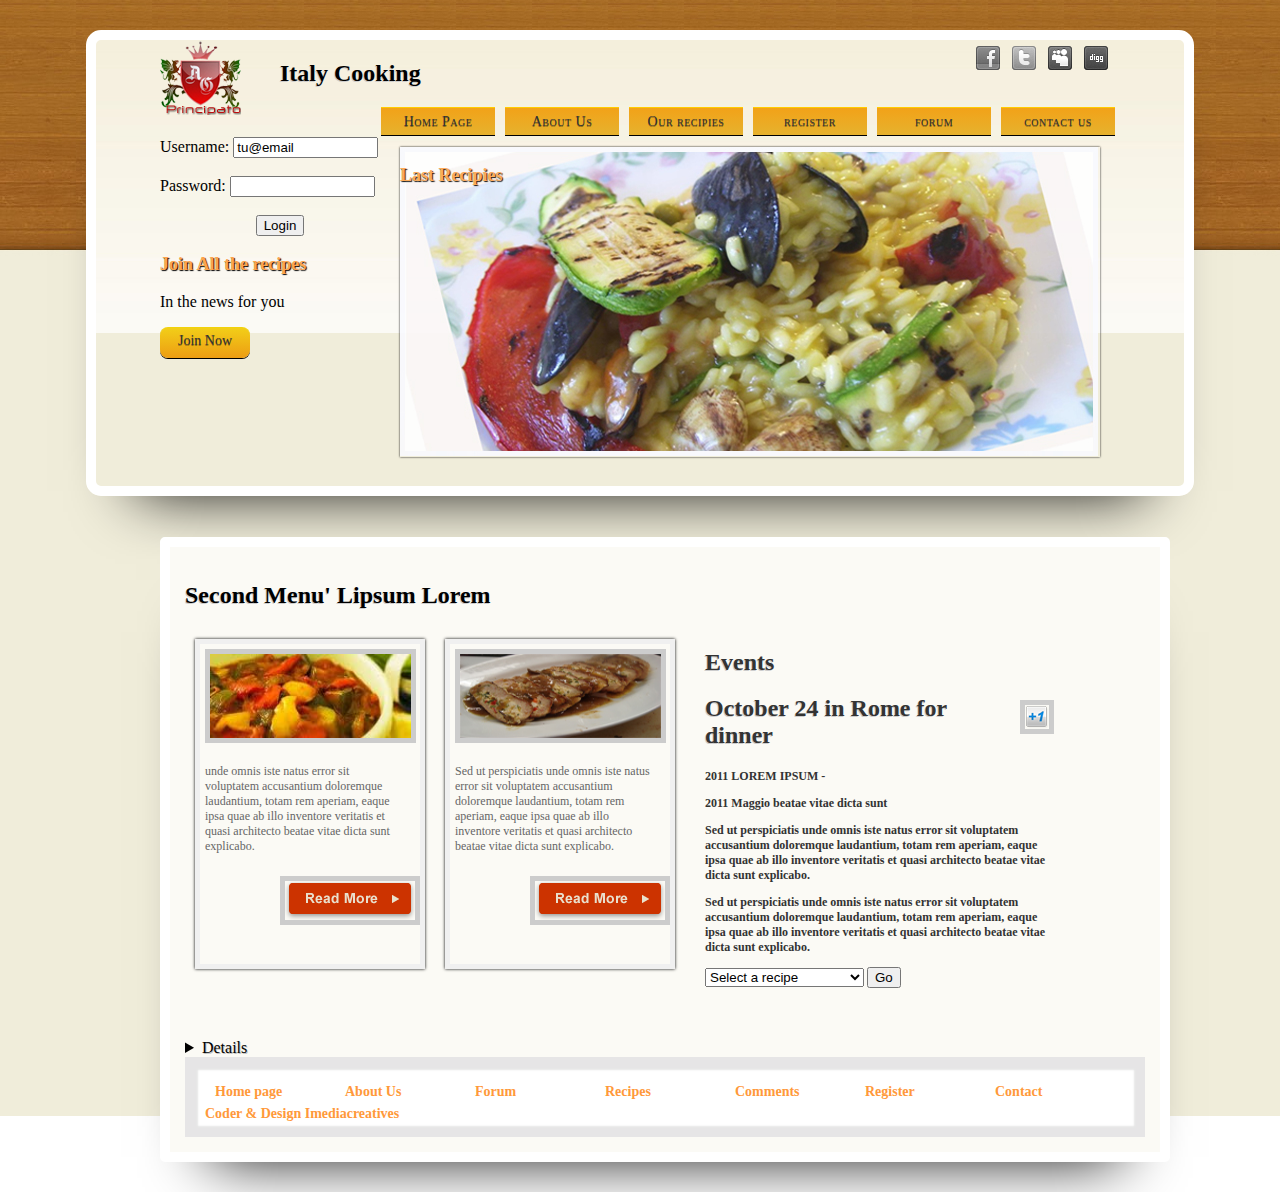
<file: EjerciciosWeek4/index.html>
<!doctype html>
<html>
<head>
<meta charset="utf-8" />
<title>Principato Italian Cuisine</title>
<link href="css/style.css" rel="stylesheet" type="text/css" />
<script src="js/script.js"></script>
</head>
<body>
<div class="container">
  <header>
    <div id="logo"><a href="#"><img src="images/logo.png" alt="your logo here" border="0" class="imagedropshadow" /></a></div>
    
    <div class="social"><a href="#"><img src="images/facebook.png" alt="Become a fan" width="24" height="24" border="0" class="imagedropshadow" /></a><a href="#"><img src="images/twitter.png" alt="Follow on Twitter" width="24" height="24" border="0" class="imagedropshadow" /></a><a href="#"><img src="images/myspace.png" alt="Myspace" width="24" height="24" border="0" class="imagedropshadow" /></a><a href="#"><img src="images/digg.png" alt="Digg" width="24" height="24" border="0" class="imagedropshadow" /></a></div>
    <h2>Italy Cooking</h2> <nav>
      <div class="navbutton"><a href="...">contact us </a></div>
    <div class="navbutton"><a href="...">forum </a></div>
     <div class="navbutton"><a href="#">register</a></div>
    <div class="navbutton"><a href="...">Our recipies </a></div>
    <div class="navbutton"><a href="...">About Us </a></div>
      <div class="navbutton"><a href="...">Home Page </a></div>           
    </nav> 
      
    <div class="photo" id="imagen">
    <div class="content">
     </nav> 
     <h3>Last Recipies</h3>
    </div>
    </div>
  <div id="login"><form id="formulario" method="post" action="http://YOUR_DOMAIN_HERE/login/login.php">
  Username: <input type="text" name="username" size="15" id="usuario" /><br />
  <br />Password: <input type="password" name="passwort" id="pass" size="15" /><br />
  <div align="center">
  <br /><input type="submit" value="Login" />
  </div>
</form>
<h3>Join All the recipes </h3><p>In the news for you</p>
<div class="readbutton"><a href="#">Join Now</a></div>
  </div>
    <div id="main"><h2>Second Menu' Lipsum Lorem</h2>
      <div class="box_menu">    
      <a href="#"><img src="images/drink.jpg" alt="" width="201" height="84" class="imagedropshadow" /></a>      
      <p>  unde omnis iste natus error sit voluptatem accusantium doloremque laudantium, totam rem aperiam, eaque ipsa quae ab illo inventore veritatis et quasi architecto beatae vitae dicta sunt explicabo.</p>
    <div class="recipies"><a href="#"><img src="images/button_read_more.png" alt="Readmore recipies" width="130" height="39" class="imagedropshadow" /></a></div>
      </div>
      <div class="box_menu"><a href="#"><img src="images/carne.jpg" alt="Second Menu'" width="201" height="84" class="imagedropshadow" /></a>    
       <p>Sed ut perspiciatis unde omnis iste natus error sit voluptatem accusantium doloremque laudantium, totam rem aperiam, eaque ipsa quae ab illo inventore veritatis et quasi architecto beatae vitae dicta sunt explicabo.</p>
       <div class="recipies"><a href="#"><img src="images/button_read_more.png" alt="Readmore recipies" width="117" height="29" class="imagedropshadow" /></a></div>
      </div>
    <aside>
      <div class="events" id="title"><h2>Events</h2>
        <div class="google_plus"><a href="#"><img src="images/24b.png" alt="Google plus" border="0" class="imagedropshadow" /></a></div>
        <h2>October 24 in Rome for dinner</h2> 2011 LOREM IPSUM - <p>2011 Maggio beatae vitae dicta sunt</p>
     <p>Sed ut perspiciatis unde omnis iste natus error sit voluptatem accusantium doloremque laudantium, totam rem aperiam, eaque ipsa quae ab illo inventore veritatis et quasi architecto beatae vitae dicta sunt explicabo.</p><p>Sed ut perspiciatis unde omnis iste natus error sit voluptatem accusantium doloremque laudantium, totam rem aperiam, eaque ipsa quae ab illo inventore veritatis et quasi architecto beatae vitae dicta sunt explicabo.</p><form action="" name="GoMenuForm0" id="GoMenuForm0">
<select name="GoMenu" style="width:159px" id="combobox">
<option selected="selected">Select a recipe</option>
<option class="_self" value="spaghetti">Spaghetti with aubergine</option>
<option class="_self" value="rice">Rice with mushrooms</option>
<option class="_self" value="rolls">Rolls with polenta</option>
<option class="_self" value="chicken">Chicken Hunter</option>
<option class="_self" value="tortiglioni">Tortiglioni filled</option>
<option class="_self" value="swordfish">Smoked swordfish</option>
<option class="_self" value="pumpkins">Stuffed pumpkins</option>
</select>
<input type="button" value="Go" onclick="OnGoMenuFormLink(this.form.GoMenu)" />
</form>
      </div>
 </aside>
    <details>
    <h1>Introducion to our kitchen</h1><p><b>Sed ut perspiciatis</b> unde omnis iste natus error sit voluptatem accusantium doloremque laudantium, totam rem aperiam, eaque ipsa quae ab illo inventore veritatis et quasi architecto beatae vitae dicta sunt explicabo</p><dfn>Aliquam scelerisque lectus sed mi cursus condimentum a ac turpis. Proin bibendum ultricies tellus in tincidunt. Vestibulum iaculis tellus non dui vehicula ac aliquet orci aliquam. Aliquam est mi, sagittis vitae tristique eget, molestie vel tellus. Suspendisse potenti. Pellentesque interdum pellentesque velit, id sollicitudin dolor dapibus vel. Aenean vitae leo vitae diam pellentesque bibendum eu facilisis erat. Donec mattis blandit sem iaculis volutpat. Nunc quis mauris orci. Etiam adipiscing, lectus in fermentum varius, lectus turpis elementum justo, quis facilisis eros nulla nec sem. Suspendisse volutpat egestas mi quis condimentum. Etiam dui felis, cursus nec luctus at, imperdiet et nisi. Aliquam condimentum dui quis orci vulputate consectetur.</dfn><p>Nunc quis mauris orci. Etiam adipiscing:
</p>
    <blockquote cite="Aliquam condimentum dui quis orci vulputate consectetur."><a href="#">
 Donec mattis blandit sem iaculis volutpat..
</a></blockquote>
Aenean vitae leo vitae diam pellentesque bibendum eu facilisis erat.<p align="center"><span title="Nunc quis mauris orci. Etiam adipiscing, lectus in fermentum varius, lectus turpis elementum justo, quis facilisis eros nulla nec sem. Suspendisse volutpat egestas mi quis condimentum. Etiam dui felis, cursus nec luctus at, imperdiet et nisi. Aliquam condimentum dui quis orci vulputate consectetur.Nunc quis mauris orci. Etiam adipiscing:"><a href="#">Read More</a></span></p>
</p> 
    <div class="separator"></div>
    <h3>Today all the menus and recipes</h3>
    <div class="box_footer"><li>⚜ Spaghetti with aubergine</li><li><span id="result_box" lang="en" xml:lang="en">Rice aif nails</span></li>
    <li><span id="result_box2" lang="en" xml:lang="en">Pre-cooked stew</span></li>
    <li><span id="result_box4" lang="en" xml:lang="en">Spaghetti with pesto</span></li>
    </div>
    <div class="box_footer"><li><span id="result_box3" lang="en" xml:lang="en">⚜ Seafood salad</span></li>
    <li><span id="result_box5" lang="en" xml:lang="en">Tagliatelle with ragu '</span></li>
    <li><span id="result_box6" lang="en" xml:lang="en">Baked Ravioli</span></li>
    <li><span id="result_box7" lang="en" xml:lang="en">Rolls with polenta</span></li>
    </div>
    <div class="box_footer">
    <li><span id="result_box8" lang="en" xml:lang="en">Tuna Baked</span></li>
    <li><span id="result_box9" lang="en" xml:lang="en">Smoked swordfish</span></li>
    <li><span id="result_box10" lang="en" xml:lang="en">Stuffed pumpkins</span></li>
    <li><span id="result_box11" lang="en" xml:lang="en">Chicken Hunter</span></li>
    </div>
    <div class="box_footer"><li><span id="result_box12" lang="en" xml:lang="en">⚜ Ragu 'meat</span></li>
    <li><span id="result_box13" lang="en" xml:lang="en">Pizza with seafood</span></li>
    <li><span id="result_box14" lang="en" xml:lang="en">Noodles to matriciana</span></li>
    <li><span id="result_box15" lang="en" xml:lang="en">Tortiglioni filled</span></li>
    </div>
    </details> 
    <footer>     
    <span><a href="#">Home page </a></span> <span><a href="#">About Us </a> </span> <span><a href="#">Forum</a></span>  <span><a href="#">Recipes</a></span> <span><a href="#">Comments</a></span> <span><a href="#">Register</a></span>  <span><a href="#">Contact</a></span>   
    <h5><a href="http://www.imediacreatives.it">Coder &amp; Design Imediacreatives</a></h5>      
    </footer>    
    </div> 
  </header>    
</div>
<!-- Free template distributed by http://freehtml5templates.com -->
</body> 
</html>
</file>
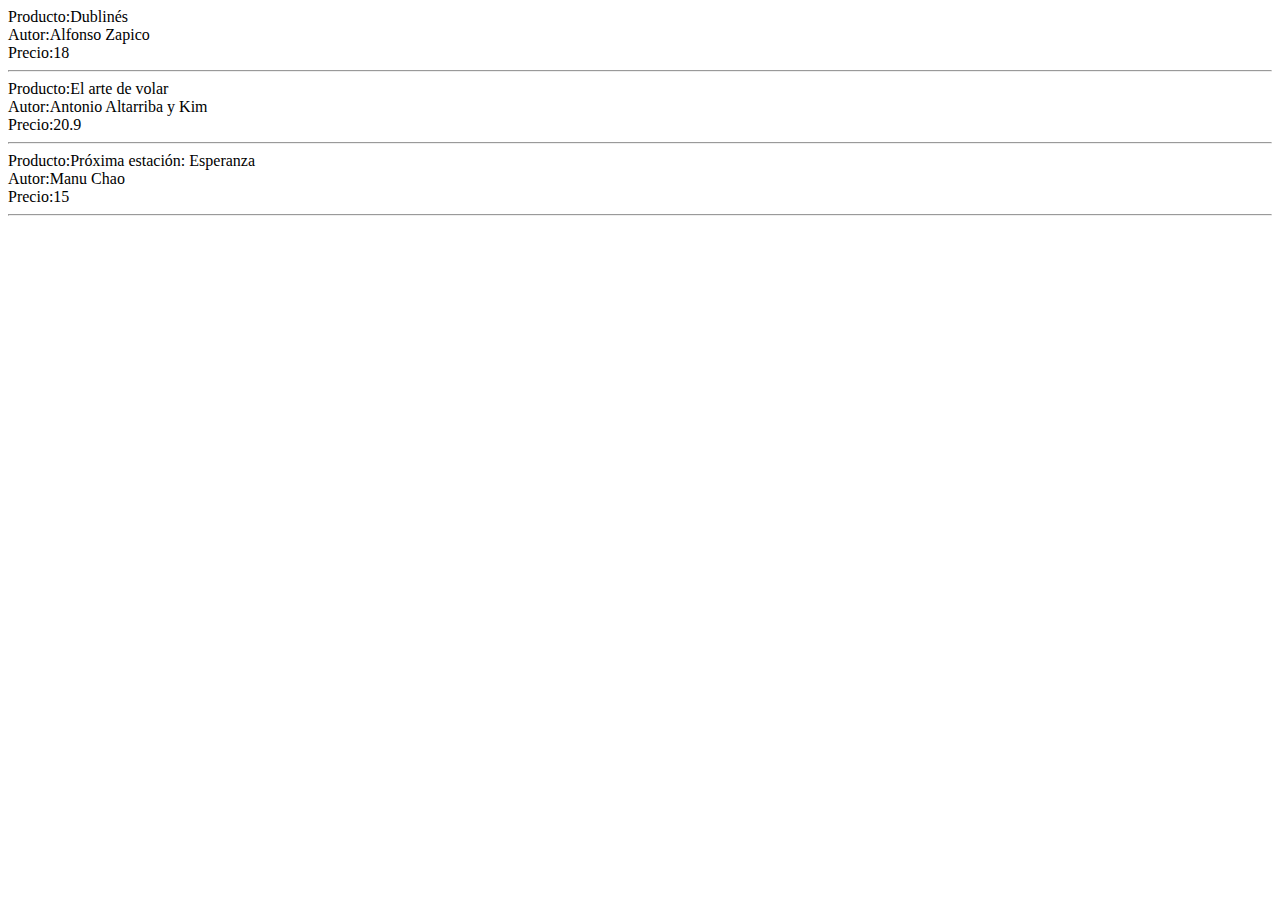
<file: ModulosWeek4/index.html>
<!DOCTYPE html>
<html>
	<head>
		<meta charset="utf-8"> 

		<script type="module">
			import {tienda} from './oop/tienda.js';
			window.onload = () => {
				let imprimirListado = document.getElementById('listado');
				tienda.forEach ( producto => {
					let capa = document.createElement('div');
					capa.innerHTML = producto.mostrar();
					imprimirListado.appendChild(capa);
				});
			}
		</script>
	</head>
	<body>
		<div id="listado">

		</div>
	</body>
</html>
</file>
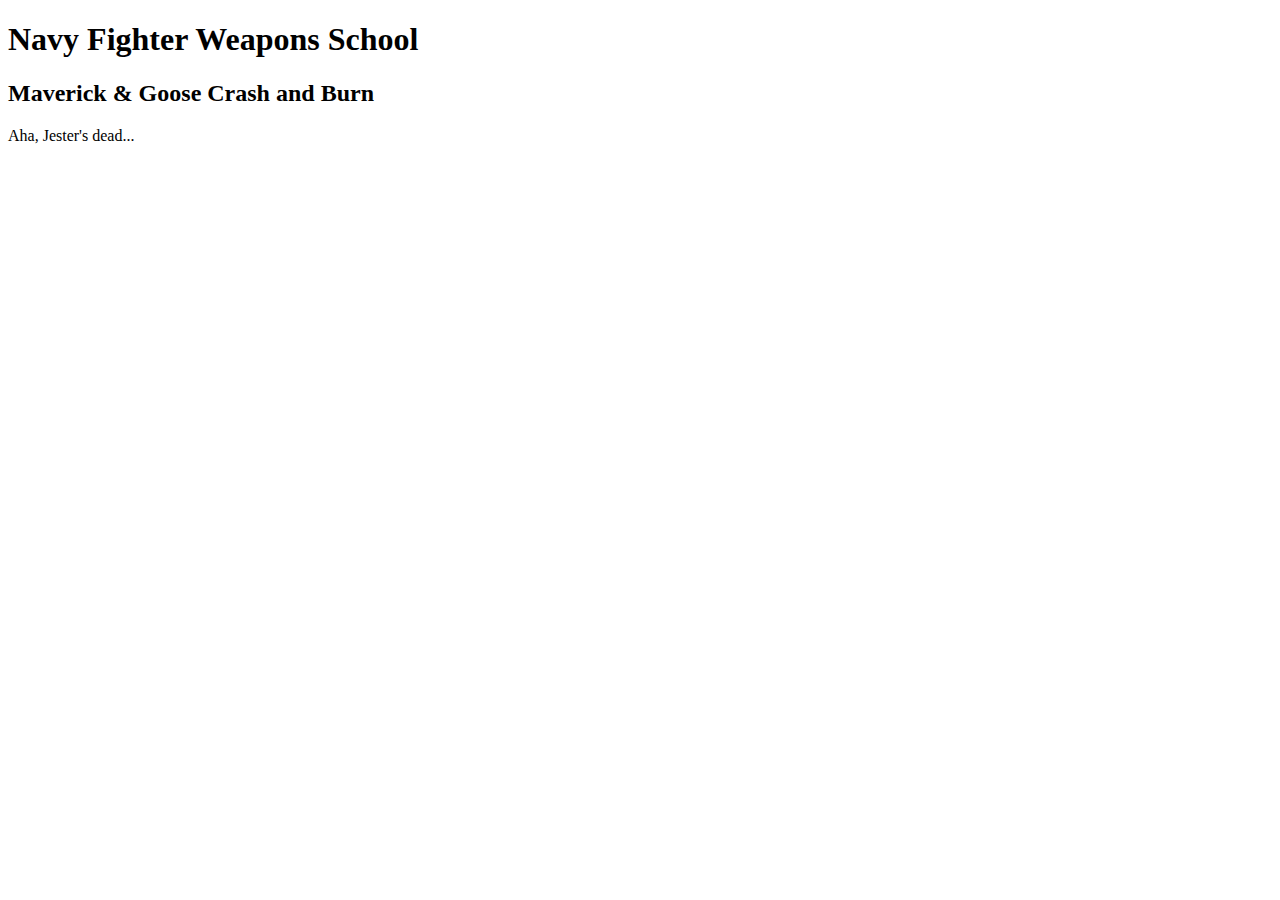
<file: EjerciciosWeek1/ejer3.html>
<!doctype html>
<html>
<body>

<section>
	<header>
		<h1>Navy Fighter Weapons School</h1>
	</header>
	<h2>Maverick & Goose Crash and Burn</h2>
	<p>Aha, Jester's dead...</p>
</section>

</body>
</html>
</file>
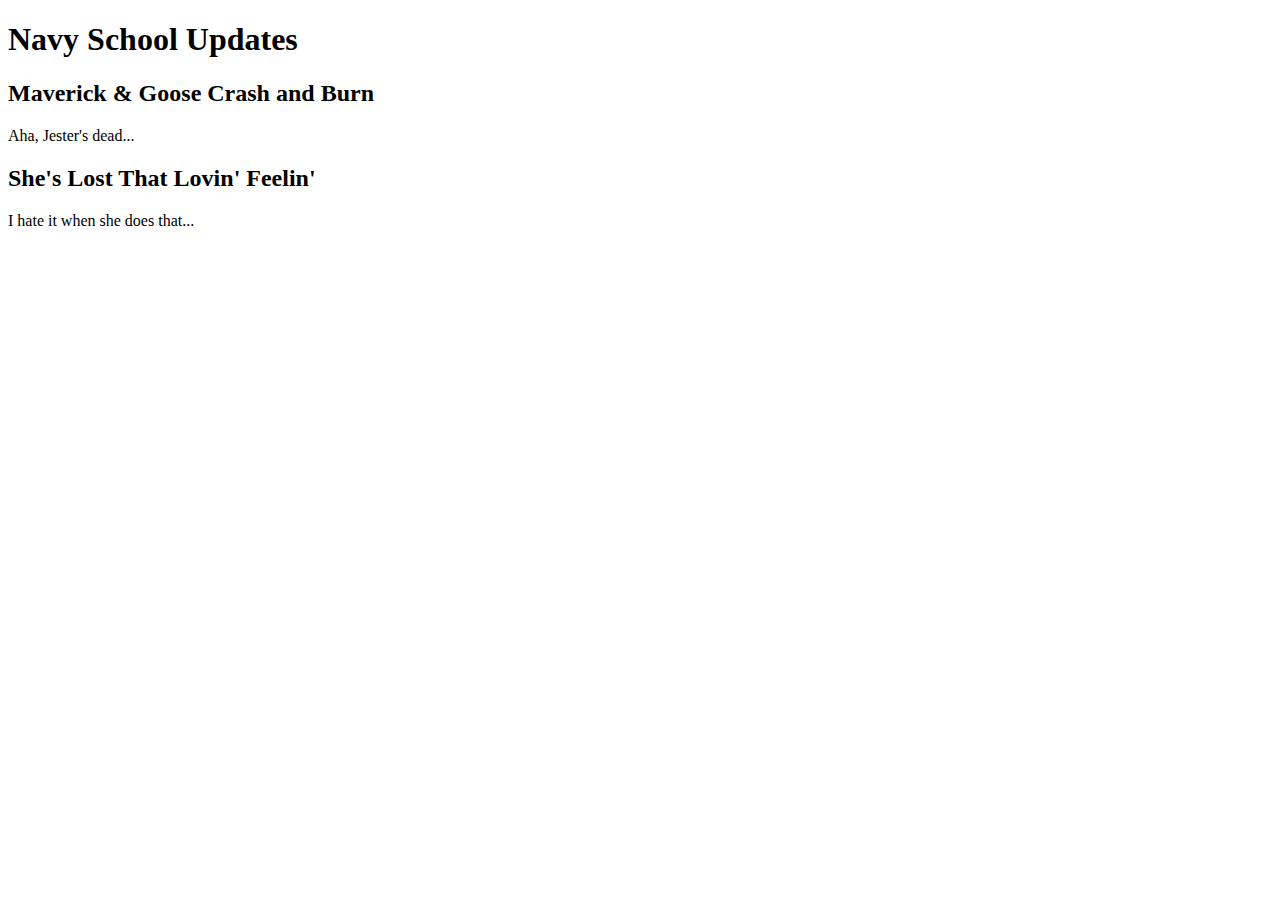
<file: EjerciciosWeek1/ejer4.html>
<!doctype html>
<html>
<body>
<section id="top-gun">
	<article>
		<header>
			<h1>Navy School Updates</h1>	
		</header>
			<h2>Maverick & Goose Crash and Burn</h2>
			<p>Aha, Jester's dead...</p>

			<h2>She's Lost That Lovin' Feelin'</h2>
			<p>I hate it when she does that...</p>
	</article>
</section>
</body>
</html>
</file>
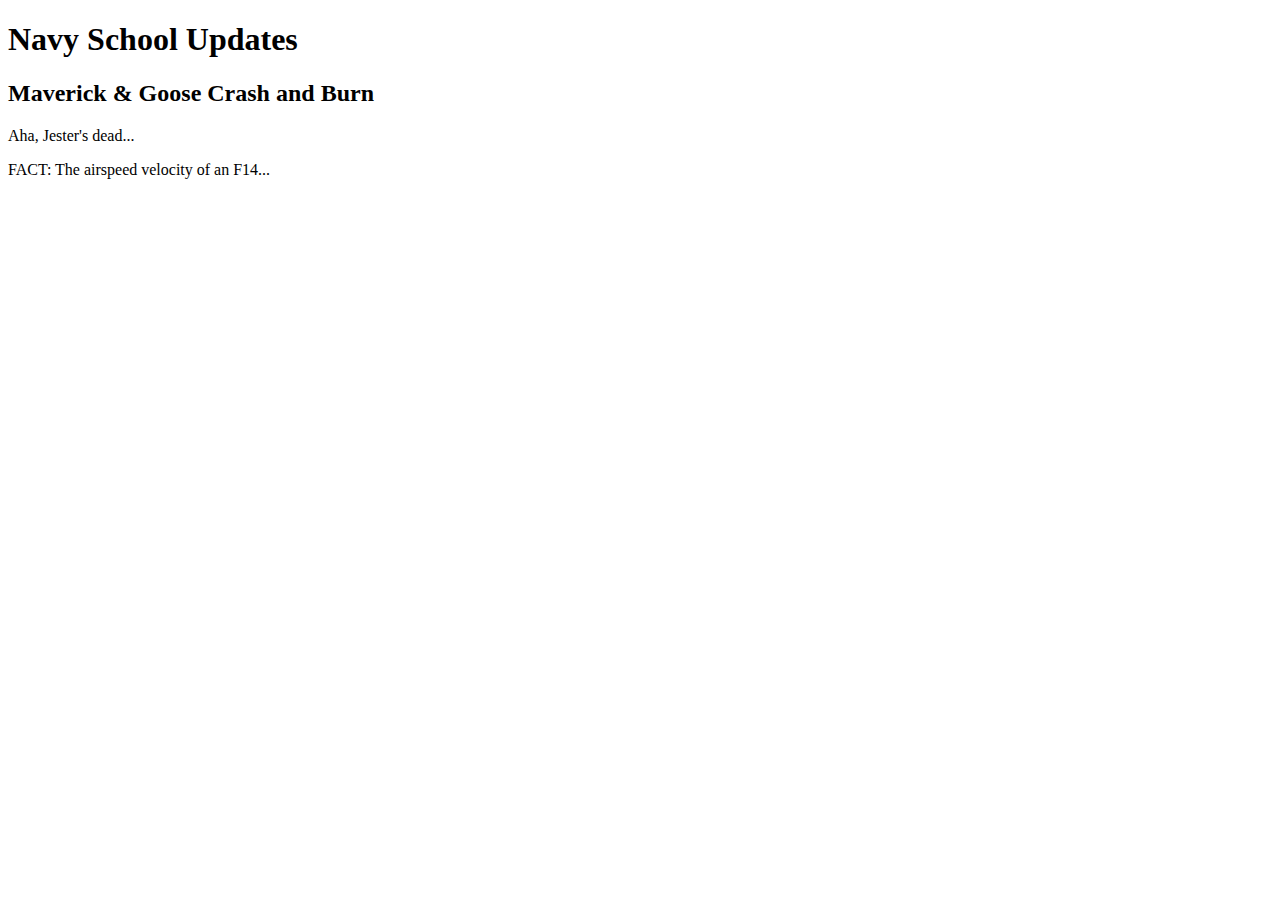
<file: EjerciciosWeek1/ejer5.html>
<!doctype html>
<html>
	<body>
		<section id="top-gun">
			<header>
			 <h1>Navy School Updates</h1>
			</header>
			<article>
				 <h2>Maverick & Goose Crash and Burn</h2>
				 <p>Aha, Jester's dead...</p>
				 <aside>
					<p>FACT: The airspeed velocity of an F14...</p>
				 </aside>
			</article>
		</section>	
	</body>
</html>
</file>
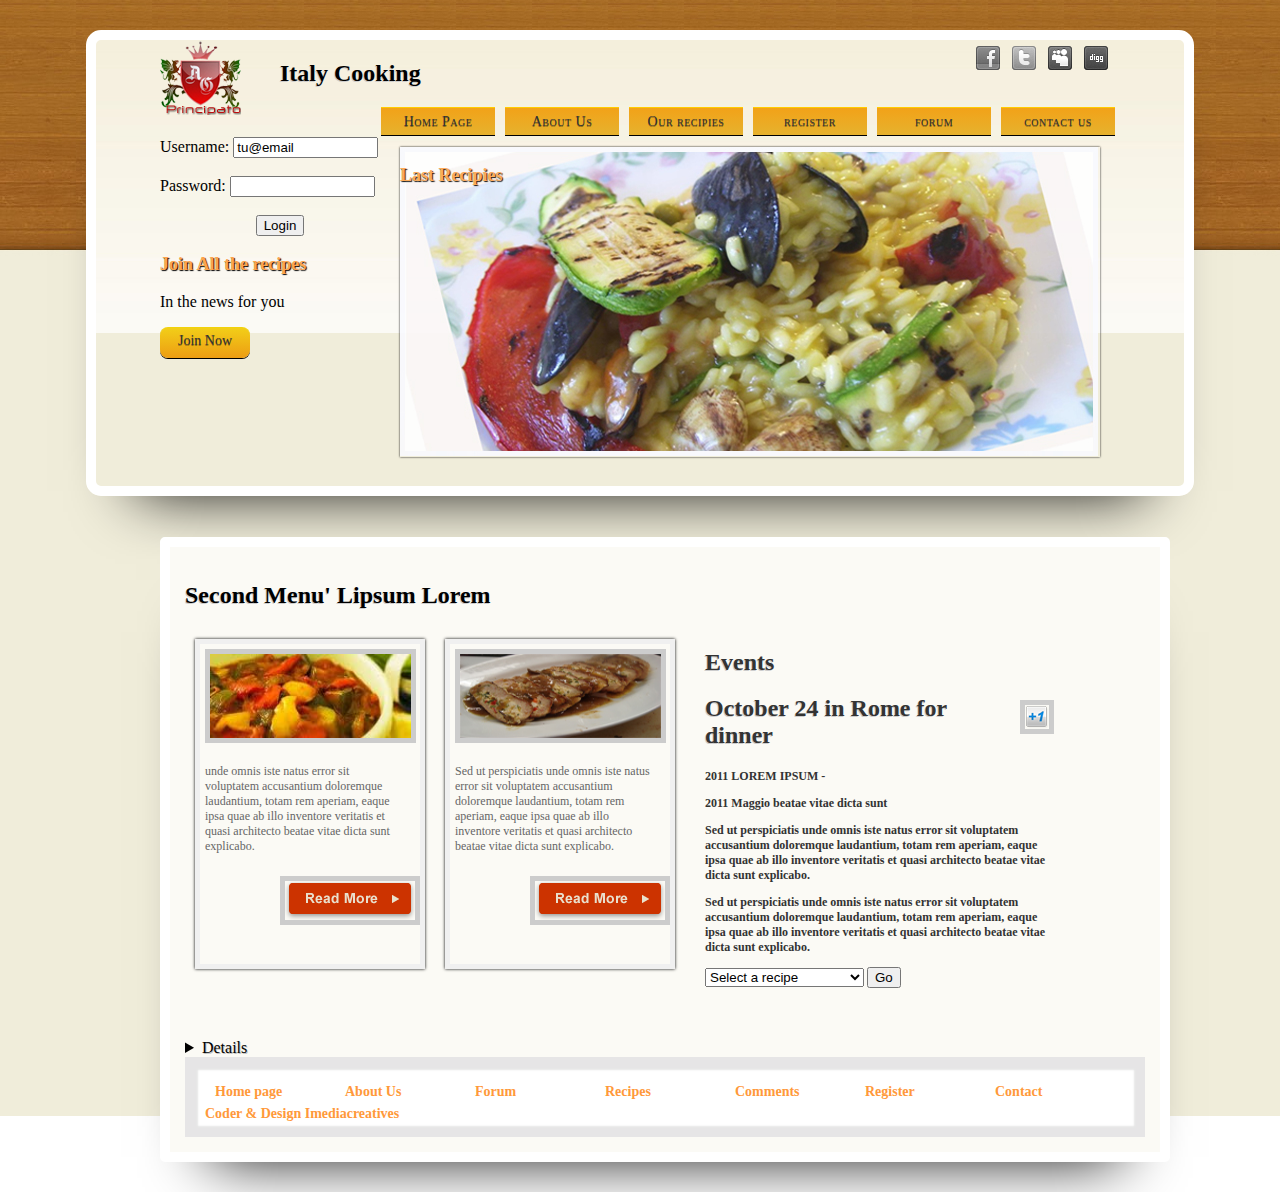
<file: EjerciciosWeek4/ejer9.html>
<!doctype html>
<html>
<head>
<meta charset="utf-8" />
<title>Principato Italian Cuisine</title>
<link href="css/style.css" rel="stylesheet" type="text/css" />
<script>

		function inicializarGestores()
	{
		var imagen = document.getElementById("imagen");
		var imagenes=new Array(
		'url(images/limon.jpg)',
		'url(images/fresas.jpg)',
		'url(images/mandarinas.jpg)',
		'url(images/manzanas.jpg)',
		'url(images/melon.jpg)',
		'url(images/heade_ft.jpg)')
		var indice = 0
		 
		function cambioImagen()
		{
			imagen.style.backgroundImage = imagenes[indice]
			if (indice == 6){indice = 0}else{indice = indice+1}
		}
		var reloj = setInterval(cambioImagen,4900);
		
		imagen.onclick = function()
		{
			alert("Has pulsado la imagen");
			clearInterval(reloj)
		}
		
		var usuario = document.getElementById("usuario");
		usuario.value = 'tu@email';

		usuario.onblur = function(){
			if (usuario.value == ''){
				usuario.value = "tu@email";
			}
		}

		usuario.onfocus = function(){
			if (usuario.value == 'tu@email'){
				usuario.value = '';
			}
		}

		var item = document.getElementById("combobox");
		item.addEventListener("change",gestorCombo);

		function gestorCombo(){
			console.log(item.value);
			console.log(item.options[item.selectedIndex].text);
			console.log(item.selectedIndex);
		} 

		var formulario = document.getElementById('formulario');
		formulario.onsubmit = function(){
			console.log("click en submit");
			return false;
		}

	}

	window.onload = inicializarGestores;


</script>
</head>
<body>
<div class="container">
  <header>
    <div id="logo"><a href="#"><img src="images/logo.png" alt="your logo here" border="0" class="imagedropshadow" /></a></div>
    
    <div class="social"><a href="#"><img src="images/facebook.png" alt="Become a fan" width="24" height="24" border="0" class="imagedropshadow" /></a><a href="#"><img src="images/twitter.png" alt="Follow on Twitter" width="24" height="24" border="0" class="imagedropshadow" /></a><a href="#"><img src="images/myspace.png" alt="Myspace" width="24" height="24" border="0" class="imagedropshadow" /></a><a href="#"><img src="images/digg.png" alt="Digg" width="24" height="24" border="0" class="imagedropshadow" /></a></div>
    <h2>Italy Cooking</h2> <nav>
      <div class="navbutton"><a href="...">contact us </a></div>
    <div class="navbutton"><a href="...">forum </a></div>
     <div class="navbutton"><a href="#">register</a></div>
    <div class="navbutton"><a href="...">Our recipies </a></div>
    <div class="navbutton"><a href="...">About Us </a></div>
      <div class="navbutton"><a href="...">Home Page </a></div>           
    </nav> 
      
    <div class="photo" id="imagen">
    <div class="content">
     </nav> 
     <h3>Last Recipies</h3>
    </div>
    </div>
  <div id="login"><form id="formulario" method="post" action="http://YOUR_DOMAIN_HERE/login/login.php">
  Username: <input type="text" name="username" size="15" id="usuario" /><br />
  <br />Password: <input type="password" name="passwort" id="pass" size="15" /><br />
  <div align="center">
  <br /><input type="submit" value="Login" />
  </div>
</form>
<h3>Join All the recipes </h3><p>In the news for you</p>
<div class="readbutton"><a href="#">Join Now</a></div>
  </div>
    <div id="main"><h2>Second Menu' Lipsum Lorem</h2>
      <div class="box_menu">    
      <a href="#"><img src="images/drink.jpg" alt="" width="201" height="84" class="imagedropshadow" /></a>      
      <p>  unde omnis iste natus error sit voluptatem accusantium doloremque laudantium, totam rem aperiam, eaque ipsa quae ab illo inventore veritatis et quasi architecto beatae vitae dicta sunt explicabo.</p>
    <div class="recipies"><a href="#"><img src="images/button_read_more.png" alt="Readmore recipies" width="130" height="39" class="imagedropshadow" /></a></div>
      </div>
      <div class="box_menu"><a href="#"><img src="images/carne.jpg" alt="Second Menu'" width="201" height="84" class="imagedropshadow" /></a>    
       <p>Sed ut perspiciatis unde omnis iste natus error sit voluptatem accusantium doloremque laudantium, totam rem aperiam, eaque ipsa quae ab illo inventore veritatis et quasi architecto beatae vitae dicta sunt explicabo.</p>
       <div class="recipies"><a href="#"><img src="images/button_read_more.png" alt="Readmore recipies" width="117" height="29" class="imagedropshadow" /></a></div>
      </div>
    <aside>
      <div class="events" id="title"><h2>Events</h2>
        <div class="google_plus"><a href="#"><img src="images/24b.png" alt="Google plus" border="0" class="imagedropshadow" /></a></div>
        <h2>October 24 in Rome for dinner</h2> 2011 LOREM IPSUM - <p>2011 Maggio beatae vitae dicta sunt</p>
     <p>Sed ut perspiciatis unde omnis iste natus error sit voluptatem accusantium doloremque laudantium, totam rem aperiam, eaque ipsa quae ab illo inventore veritatis et quasi architecto beatae vitae dicta sunt explicabo.</p><p>Sed ut perspiciatis unde omnis iste natus error sit voluptatem accusantium doloremque laudantium, totam rem aperiam, eaque ipsa quae ab illo inventore veritatis et quasi architecto beatae vitae dicta sunt explicabo.</p><form action="" name="GoMenuForm0" id="GoMenuForm0">
<select name="GoMenu" style="width:159px" id="combobox">
<option selected="selected">Select a recipe</option>
<option class="_self" value="spaghetti">Spaghetti with aubergine</option>
<option class="_self" value="rice">Rice with mushrooms</option>
<option class="_self" value="rolls">Rolls with polenta</option>
<option class="_self" value="chicken">Chicken Hunter</option>
<option class="_self" value="tortiglioni">Tortiglioni filled</option>
<option class="_self" value="swordfish">Smoked swordfish</option>
<option class="_self" value="pumpkins">Stuffed pumpkins</option>
</select>
<input type="button" value="Go" onclick="OnGoMenuFormLink(this.form.GoMenu)" />
</form>
      </div>
 </aside>
    <details>
    <h1>Introducion to our kitchen</h1><p><b>Sed ut perspiciatis</b> unde omnis iste natus error sit voluptatem accusantium doloremque laudantium, totam rem aperiam, eaque ipsa quae ab illo inventore veritatis et quasi architecto beatae vitae dicta sunt explicabo</p><dfn>Aliquam scelerisque lectus sed mi cursus condimentum a ac turpis. Proin bibendum ultricies tellus in tincidunt. Vestibulum iaculis tellus non dui vehicula ac aliquet orci aliquam. Aliquam est mi, sagittis vitae tristique eget, molestie vel tellus. Suspendisse potenti. Pellentesque interdum pellentesque velit, id sollicitudin dolor dapibus vel. Aenean vitae leo vitae diam pellentesque bibendum eu facilisis erat. Donec mattis blandit sem iaculis volutpat. Nunc quis mauris orci. Etiam adipiscing, lectus in fermentum varius, lectus turpis elementum justo, quis facilisis eros nulla nec sem. Suspendisse volutpat egestas mi quis condimentum. Etiam dui felis, cursus nec luctus at, imperdiet et nisi. Aliquam condimentum dui quis orci vulputate consectetur.</dfn><p>Nunc quis mauris orci. Etiam adipiscing:
</p>
    <blockquote cite="Aliquam condimentum dui quis orci vulputate consectetur."><a href="#">
 Donec mattis blandit sem iaculis volutpat..
</a></blockquote>
Aenean vitae leo vitae diam pellentesque bibendum eu facilisis erat.<p align="center"><span title="Nunc quis mauris orci. Etiam adipiscing, lectus in fermentum varius, lectus turpis elementum justo, quis facilisis eros nulla nec sem. Suspendisse volutpat egestas mi quis condimentum. Etiam dui felis, cursus nec luctus at, imperdiet et nisi. Aliquam condimentum dui quis orci vulputate consectetur.Nunc quis mauris orci. Etiam adipiscing:"><a href="#">Read More</a></span></p>
</p> 
    <div class="separator"></div>
    <h3>Today all the menus and recipes</h3>
    <div class="box_footer"><li>⚜ Spaghetti with aubergine</li><li><span id="result_box" lang="en" xml:lang="en">Rice aif nails</span></li>
    <li><span id="result_box2" lang="en" xml:lang="en">Pre-cooked stew</span></li>
    <li><span id="result_box4" lang="en" xml:lang="en">Spaghetti with pesto</span></li>
    </div>
    <div class="box_footer"><li><span id="result_box3" lang="en" xml:lang="en">⚜ Seafood salad</span></li>
    <li><span id="result_box5" lang="en" xml:lang="en">Tagliatelle with ragu '</span></li>
    <li><span id="result_box6" lang="en" xml:lang="en">Baked Ravioli</span></li>
    <li><span id="result_box7" lang="en" xml:lang="en">Rolls with polenta</span></li>
    </div>
    <div class="box_footer">
    <li><span id="result_box8" lang="en" xml:lang="en">Tuna Baked</span></li>
    <li><span id="result_box9" lang="en" xml:lang="en">Smoked swordfish</span></li>
    <li><span id="result_box10" lang="en" xml:lang="en">Stuffed pumpkins</span></li>
    <li><span id="result_box11" lang="en" xml:lang="en">Chicken Hunter</span></li>
    </div>
    <div class="box_footer"><li><span id="result_box12" lang="en" xml:lang="en">⚜ Ragu 'meat</span></li>
    <li><span id="result_box13" lang="en" xml:lang="en">Pizza with seafood</span></li>
    <li><span id="result_box14" lang="en" xml:lang="en">Noodles to matriciana</span></li>
    <li><span id="result_box15" lang="en" xml:lang="en">Tortiglioni filled</span></li>
    </div>
    </details> 
    <footer>     
    <span><a href="#">Home page </a></span> <span><a href="#">About Us </a> </span> <span><a href="#">Forum</a></span>  <span><a href="#">Recipes</a></span> <span><a href="#">Comments</a></span> <span><a href="#">Register</a></span>  <span><a href="#">Contact</a></span>   
    <h5><a href="http://www.imediacreatives.it">Coder &amp; Design Imediacreatives</a></h5>      
    </footer>    
    </div> 
  </header>    
</div>
<!-- Free template distributed by http://freehtml5templates.com -->
</body> 
</html>
</file>
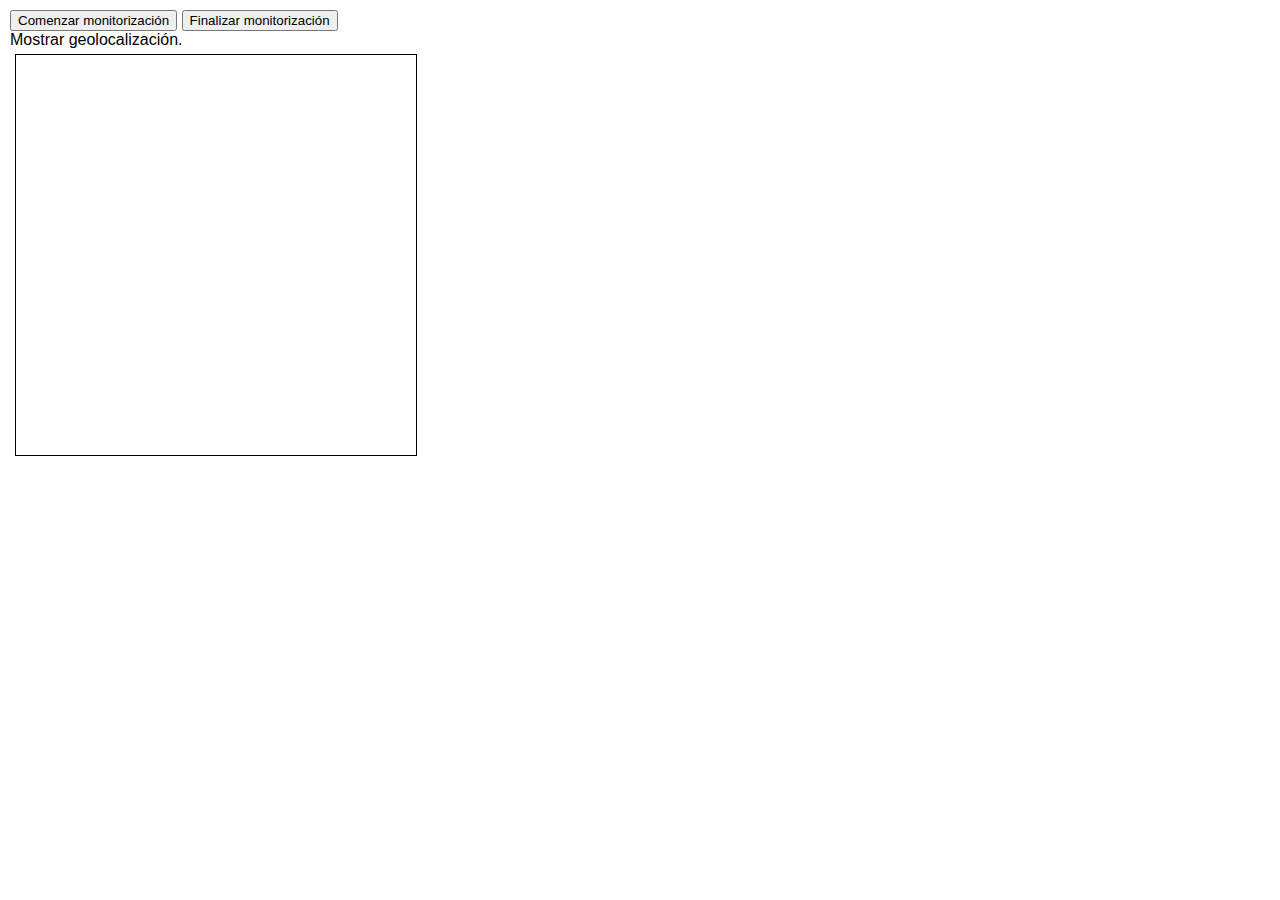
<file: publicGeo/localizacion.html>
<!doctype html>
<html>
<head>
	<meta charset="utf-8">
	<title>¿Cuál es mi posición?</title>
	<script src="http://maps.google.com/maps/api/js?v=3.exp&sensor=true"></script>
	<script src="localizacion.js"></script>
	<link rel="stylesheet" href="localizacion.css">
</head>
<body>
	<form>
		<input type="button" id="watch" value="Comenzar monitorización">
		<input type="button" id="clearWatch" value="Finalizar monitorización">
	</form>
	
	<div id="location">
		Mostrar geolocalización.
	</div>
	<div id="distance"> </div>
	<div id="mapa"> </div>

</body>
</html>
</file>
<file: EjerciciosWeek4/css/style.css>
/* Distributed by http://freehtml5templates.com */
@charset "utf-8";
body {
	background-image: url(../images/bg.jpg);
	background-repeat: repeat-x;
	margin-top: 0px;
}
a:link {
	text-decoration: none;
	color: #333333;
}
a:visited {
	text-decoration: none;
}
a:hover {
	text-decoration: none;
	color: #FFFFFF;
}
a:active {
	text-decoration: none;
}
h1 {
	font-size: 36px;
}
h2 {
	font-size: 24px;
	text-shadow: -1px 1px  #CCC;
}
h3 {
	font-size: 18px;
text-shadow: 1px 1px 1px #000000;
color: #FDA44D;
}
h4 {
	font-size: 16px;
}
h5 {
	font-size: 10px;
	float: left;
	height: 15px;
	width: 250px;
	line-height: 2px;
}


.page {
	font-family: "trebuchet MS";
	font-size: 12px;
	font-style: normal;
	font-weight: normal;
	color: #F0EDDA;
	text-decoration: none;
	margin-top: 0px;
	padding-top: 0px;
}
nav {
	float: right;
	width: 250px;
	height: 30px;
}
.navbutton {
	background: #e6b22e;
	background: -webkit-gradient(linear, left top, left bottom, from(#f2a218), to(#e6b22e));
	background: -webkit-linear-gradient(top, #f2a218, #e6b22e);
	background: -moz-linear-gradient(top, #f2a218, #e6b22e);
	background: -ms-linear-gradient(top, #f2a218, #e6b22e);
	background: -o-linear-gradient(top, #f2a218, #e6b22e);
	-webkit-box-shadow: rgba(0,0,0,1) 0 1px 0;
	-moz-box-shadow: rgba(0,0,0,1) 0 1px 0;
	box-shadow: rgba(0,0,0,1) 0 1px 0;
	text-shadow: rgba(0,0,0,.4) 0 1px 0;
	color: #333333;
	font-size: 14px;
	font-family: "trebuchet MS";
	text-decoration: none;
	padding-top: 6px;
	padding-right: 12px;
	padding-bottom: 6px;
	padding-left: 12px;
	width: 90px;
	height: 15px;
	text-align: center;
	line-height: 15px;
	float: right;
	font-variant: small-caps;
	margin-left: 5px;
	margin-right: 5px;
	-moz-border-radius-bottomleft: 20px;
	border-top-width: 1px;
	border-top-style: solid;
	border-top-color: #FFCC00;
	letter-spacing: 0.5px;
	-moz-border-radius-topright: 20px;
	-moz-border-radius-bottomright: 5px;
	-moz-border-radius-topleft: 5px;
   }
.google_plus {
	float: right;
	height: 40px;
	width: 40px;
	border-top-width: 0px;
	border-right-width: 0px;
	border-bottom-width: 0px;
	border-left-width: 0px;
	border-top-style: none;
	border-right-style: none;
	border-bottom-style: none;
	border-left-style: none;
}

.container .photo #search h3 {
	float: right;
	width: 90px;
	margin-top: 240px;
}

.navbutton:hover {
	border-top-color: #ed8f0c;
	background: #ed8f0c;
	color: #333333;
	width: 90px;
	height: 15px;
	text-align: center;
	line-height: 15px;
	float: right;
	font-family: "trebuchet MS";
	font-variant: small-caps;
   }
.navbutton:active {
	border-top-color: #f2a648;
	background: #f2a648;
	text-align: center;
	width: 90px;
	height: 15px;
	line-height: 15px;
	float: right;
	color: #333333;
	font-family: "trebuchet MS";
	font-variant: small-caps;
   }
.navbutton a:hover {
	color: #FFFFFF;
}
.readbutton {
	border-top: 1px solid #f2d309;
	background: #ed9d13;
	background: -webkit-gradient(linear, left top, left bottom, from(#f2ce18), to(#ed9d13));
	background: -webkit-linear-gradient(top, #f2ce18, #ed9d13);
	background: -moz-linear-gradient(top, #f2ce18, #ed9d13);
	background: -ms-linear-gradient(top, #f2ce18, #ed9d13);
	background: -o-linear-gradient(top, #f2ce18, #ed9d13);
	-webkit-border-radius: 8px;
	-moz-border-radius: 8px;
	border-radius: 8px;
	-webkit-box-shadow: rgba(0,0,0,1) 0 1px 0;
	-moz-box-shadow: rgba(0,0,0,1) 0 1px 0;
	box-shadow: rgba(0,0,0,1) 0 1px 0;
	text-shadow: rgba(0,0,0,.4) 0 1px 0;
	color: #735509;
	font-size: 14px;
	font-family: Georgia, serif;
	text-decoration: none;
	vertical-align: middle;
	float: left;
	height: 20px;
	width: 70px;
	padding-top: 5px;
	padding-right: 10px;
	padding-bottom: 5px;
	padding-left: 10px;
	text-align: center;
   }
.readbutton:hover {
   border-top-color: #f79e05;
   background: #f79e05;
   color: #1b2129;
   }
.readbutton:active {
   border-top-color: #ed5e11;
   background: #ed5e11;
   }
aside, details, figcaption, figure, footer, header, hgroup, menu, nav, section {
	display: block;
	width: 960px;
}
#container {
	width: 1280px;
	margin-top: 50px;
	margin-right: auto;
	margin-bottom: auto;
	margin-left: auto;
	position: relative;
}
header {
	width: 960px;
	height: 430px;
	background-image: url(../images/header_bg.jpg);
	background-repeat: repeat-x;
	-webkit-border-radius:15px;
	border-radius:15px;
	/*IE 7 AND 8 DO NOT SUPPORT BORDER RADIUS*/
-moz-box-shadow:0px 0px 2px #000;
	-webkit-box-shadow:0px 0px 2px #000;
	box-shadow:0px 0px 2px #000;
	margin-right: auto;
	margin-bottom: auto;
	margin-left: auto;
	padding-top: 0em;
	padding-right: 4em;
	padding-bottom: 1em;
	padding-left: 4em;
	-moz-border-radius-bottomleft: 50px;
	-moz-border-radius-topright: 50px;
	margin-top: 30px;
	border: 10px solid #FFFFFF;
box-shadow: 0 45px 60px -50px #000000;
}
.photo {
	background-image: url(../images/heade_ft.jpg);
	background-repeat: no-repeat;
	float: right;
	height: 310px;
	width: 700px;
	-moz-border-radius-bottomleft: 50px;
	-moz-border-radius-topright: 50px;
	-moz-box-shadow:0px 0px 2px #000000;
	-webkit-box-shadow:0px 0px 2px #000000;
	box-shadow:0px 0px 2px #000000;
	opacity:0.92;
	margin-top: 10px;
	margin-right: 20px;
	margin-bottom: 30px;
	margin-left: 0px;
	

}

footer  span {
	float: left;
	height: 15px;
	width: 120px;
	margin-top: 25px;
	margin-left: 10px;
	font-family: "trebuchet MS";
	font-size: 16px;
	font-weight: bold;
	color: #FF9900;
}

#logo {
	float: left;
	height: 55px;
	width: 120px;
}
#main {
	float: left;
	width: 960px;
	background-color: #FBFAF5;
	padding: 15px;
	border: 10px solid #FFFFFF;
	margin-top: 50px;
	-moz-border-radius:5px;
	-webkit-border-radius:5px;
	border-radius:5px;
	-moz-box-shadow:0px 0px 2px #000000;
	-webkit-box-shadow:0px 0px 2px #000000;
	box-shadow:0px 0px 2px #000000;
	box-shadow: 0 45px 60px -50px #000000;
	margin-bottom: 30px;
}
.social {
	float: right;
	height: 15px;
	width: 150px;
	position: relative;
}
#main img {
	border: 5px solid #CCCCCC;
	margin-left: 5px;
	margin-top: 5px;
	-moz-border-radius: 10px;
}
#main a {
	font-family: "trebuchet MS";
	font-size: 14px;
	color: #FF993A;
}
#main a:hover {
	font-family: "trebuchet MS";
	font-size: 14px;
	color: #996666;
	text-decoration: underline;
	text-shadow: 1px  #000000;
}

figure {

}

.box_menu {
	margin: 10px;
	float: left;
	height: 320px;
	width: 220px;
	border: thick solid #F0F0F0;
	-moz-border-radius: 10px;
	-moz-box-shadow:0px 0px 3px #000000;
	-webkit-box-shadow:0px 0px 3px #000000;
	box-shadow:0px 0px 3px #000000;
}
.container #main .box_menu p {
	float: left;
	width: 200px;
	padding: 5px;
	color: #666666;
	font-family: "trebuchet MS";
	font-style: normal;
	font-size: 12px;
}
.separator {
	background-image: url(../images/Dividers.png);
	background-repeat: no-repeat;
	background-position: center;
	height: 32px;
	width: 960px;
}

#main aside {
	float: left;
	width: 400px;
	height: 400px;
	padding-right: 10px;
	padding-bottom: 10px;
	padding-left: 10px;
}
#title {
	font-family: "trebuchet MS";
	float: left;
	width: 350px;
	color: #333333;
	font-weight: bold;
	margin-right: 10px;
	margin-bottom: 10px;
	margin-left: 10px;
	line-height: normal;
	display: inline;
	text-shadow: -1px  #000000;
	font-size: 12px;
}
.social img {
	padding: 3px;
	margin: 3px;

}
details {
	float: left;
	width: 960px;
	text-shadow: 1px 1px #C0C0C0;
}
footer {
	width: 940px;
	height: 80px;
	background-repeat: repeat-x;
	float: left;
	background-color: #FFFFFF;
	-moz-border-radius: 15px;
	-webkit-box-shadow: inset 1px 1px 2px 12px rgba(11, 2, 11, 0.1);
	-moz-box-shadow: inset 1px 1px 2px 12px rgba(11, 2, 11, 0.1);
	box-shadow: inset 1px 1px 2px 12px rgba(11, 2, 11, 0.1);
	padding-left: 20px;
}
li {
	height: 25px;
	width: 190px;
	display: block;
	margin-left: 0px;
	list-style-position: outset;
	list-style-image: url(../images/punto_elenco.gif);
}
.box_footer {
	float: left;
	height: 120px;
	width: 200px;
	padding-top: 15px;
	padding-right: 15px;
	padding-bottom: 15px;
	padding-left: 25px;
	background-image: url(../images/sepa_box.png);
	background-repeat: no-repeat;
	font-family: "trebuchet MS";
	font-size: 14px;
	color: #CC3300;
}
.recipies {
	float: right;
	height: 39px;
	width: 130px;
}
.recipies img {
	height: 39px;
	width: 130px;
	float: right;
}
a:hover img.imagedropshadow {
	-moz-box-shadow: 1px 1px 5px #999;
	-webkit-box-shadow: 1px 1px 5px #999;
	box-shadow: 1px 1px 5px #999;
	-moz-border-radius: 10px;
	opacity: 0.6;
.navbutton a {
	color: #333333;
}
#login {
	float: left;
	height: 300px;
	width: 200px;
	position: relative;
	display: inline-block;
	margin-top: 15px;
	margin-right: 15px;
	margin-bottom: 5px;
	text-shadow: 1px1px #000000;
}
.copy {
	float: left;
	height: 20px;
	width: 400px;
	padding-top: 3px;
	padding-right: 3px;
	padding-bottom: 3px;
	margin-left: 30px;
	text-align: right;
}
.container #main #title form {
	margin: 0px;
	padding: 0px;
	font-family: "trebuchet MS";

}
</file>
<file: publicGeo/localizacion.css>
/*
 * localizacion.css
 *
*/

body {
	font-family: Arial, Helvetica, sans-serif;
	margin: 10px;
}
div#localizacion {
	padding: 5px;
}

div#mapa {
	margin: 5px;
	width: 400px;
	height: 400px;
	border: 1px solid black;
}
</file>
